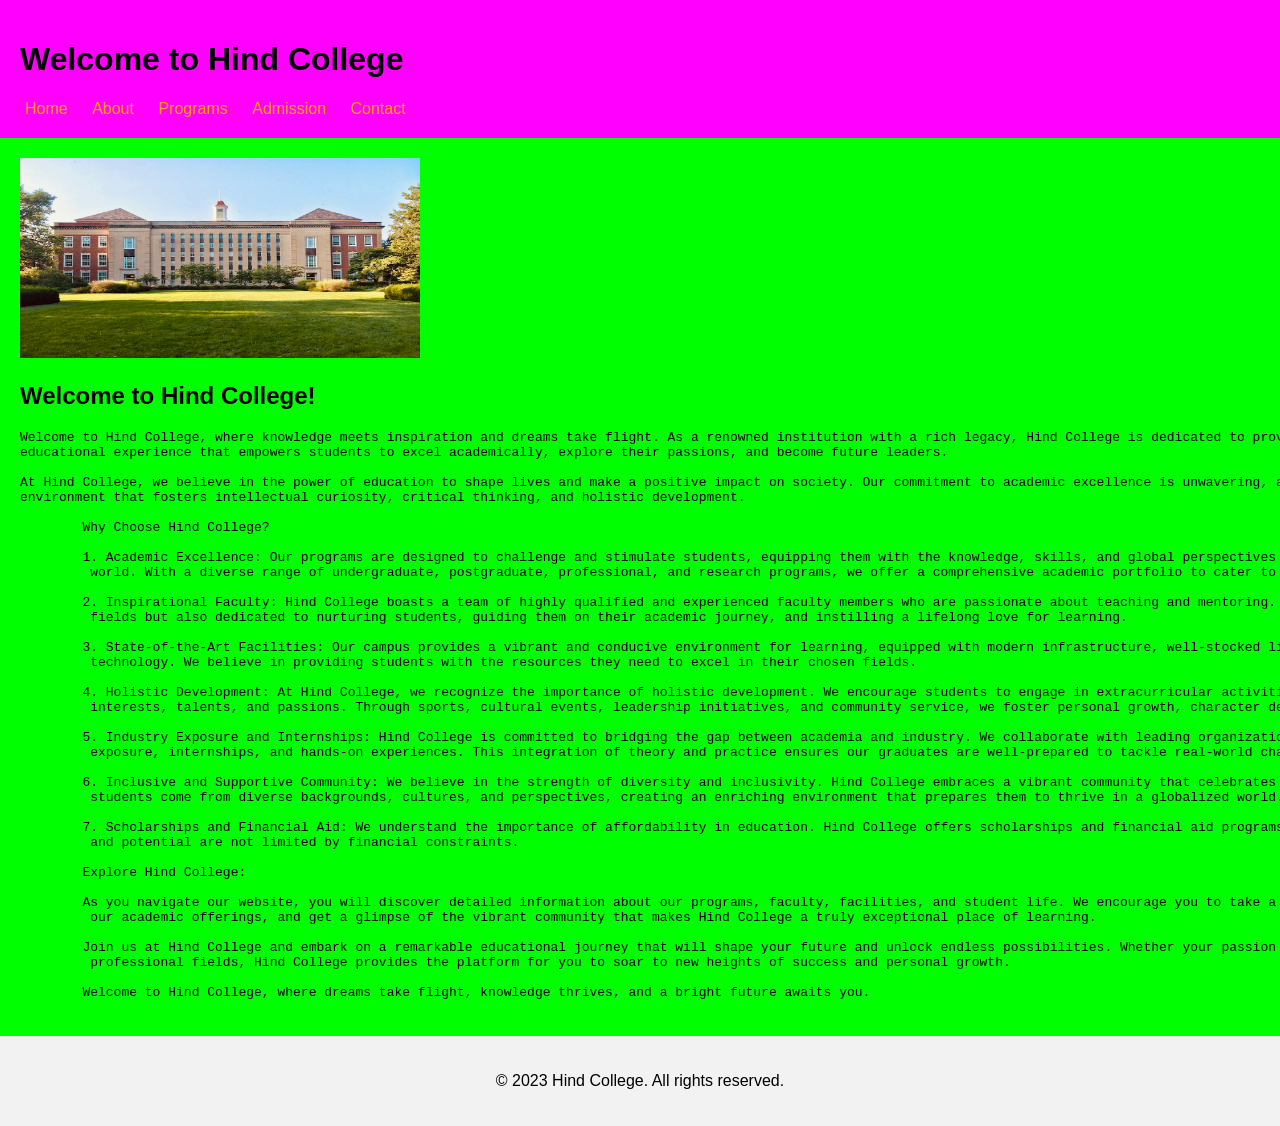
<file: Index.html>
<!DOCTYPE html>
<html>
<head>
  <title>PROJECT</title>
  <link rel="stylesheet" type="text/css" href="styles.css">
</head>
<body>
  <header style="background-color: magenta;">
    <h1>Welcome to Hind College</h1>
    <nav>
      <ul>
        <li><a href="Index.html">Home</a></li>
        <li><a href="about.html">About</a></li>
        <li><a href="programs.html">Programs</a></li>
        <li><a href="admission.html">Admission</a></li>
        <li><a href="contact.html">Contact</a></li>
      </ul>
    </nav>
  </header>
  <section style="background-color: lime;">
    <img src="image1.jpeg" class="center" alt="College photo" style="width: 400px;height:200px;" >
    <h2>Welcome to Hind College!</h2>
    <pre><p>Welcome to Hind College, where knowledge meets inspiration and dreams take flight. As a renowned institution with a rich legacy, Hind College is dedicated to providing a transformative
educational experience that empowers students to excel academically, explore their passions, and become future leaders.

At Hind College, we believe in the power of education to shape lives and make a positive impact on society. Our commitment to academic excellence is unwavering, and we strive to create an
environment that fosters intellectual curiosity, critical thinking, and holistic development.
        
        Why Choose Hind College?
        
        1. Academic Excellence: Our programs are designed to challenge and stimulate students, equipping them with the knowledge, skills, and global perspectives necessary to thrive in today's dynamic
         world. With a diverse range of undergraduate, postgraduate, professional, and research programs, we offer a comprehensive academic portfolio to cater to varied interests and career aspirations.
        
        2. Inspirational Faculty: Hind College boasts a team of highly qualified and experienced faculty members who are passionate about teaching and mentoring. They are not only experts in their respective
         fields but also dedicated to nurturing students, guiding them on their academic journey, and instilling a lifelong love for learning.
        
        3. State-of-the-Art Facilities: Our campus provides a vibrant and conducive environment for learning, equipped with modern infrastructure, well-stocked libraries, advanced laboratories, and cutting-edge
         technology. We believe in providing students with the resources they need to excel in their chosen fields.
        
        4. Holistic Development: At Hind College, we recognize the importance of holistic development. We encourage students to engage in extracurricular activities, clubs, and societies that cater to their
         interests, talents, and passions. Through sports, cultural events, leadership initiatives, and community service, we foster personal growth, character development, and a sense of social responsibility.
        
        5. Industry Exposure and Internships: Hind College is committed to bridging the gap between academia and industry. We collaborate with leading organizations, providing students with valuable industry
         exposure, internships, and hands-on experiences. This integration of theory and practice ensures our graduates are well-prepared to tackle real-world challenges and excel in their careers.
        
        6. Inclusive and Supportive Community: We believe in the strength of diversity and inclusivity. Hind College embraces a vibrant community that celebrates uniqueness and fosters mutual respect. Our
         students come from diverse backgrounds, cultures, and perspectives, creating an enriching environment that prepares them to thrive in a globalized world.
        
        7. Scholarships and Financial Aid: We understand the importance of affordability in education. Hind College offers scholarships and financial aid programs to deserving students, ensuring that talent
         and potential are not limited by financial constraints.
        
        Explore Hind College:
        
        As you navigate our website, you will discover detailed information about our programs, faculty, facilities, and student life. We encourage you to take a virtual tour of our campus, browse through
         our academic offerings, and get a glimpse of the vibrant community that makes Hind College a truly exceptional place of learning.
        
        Join us at Hind College and embark on a remarkable educational journey that will shape your future and unlock endless possibilities. Whether your passion lies in the arts, sciences, commerce, or
         professional fields, Hind College provides the platform for you to soar to new heights of success and personal growth.
        
        Welcome to Hind College, where dreams take flight, knowledge thrives, and a bright future awaits you.</pre></p>
  </section>
  <footer>
    <p>&copy; 2023 Hind College. All rights reserved.</p>
  </footer>
</body>
</html>
</file>
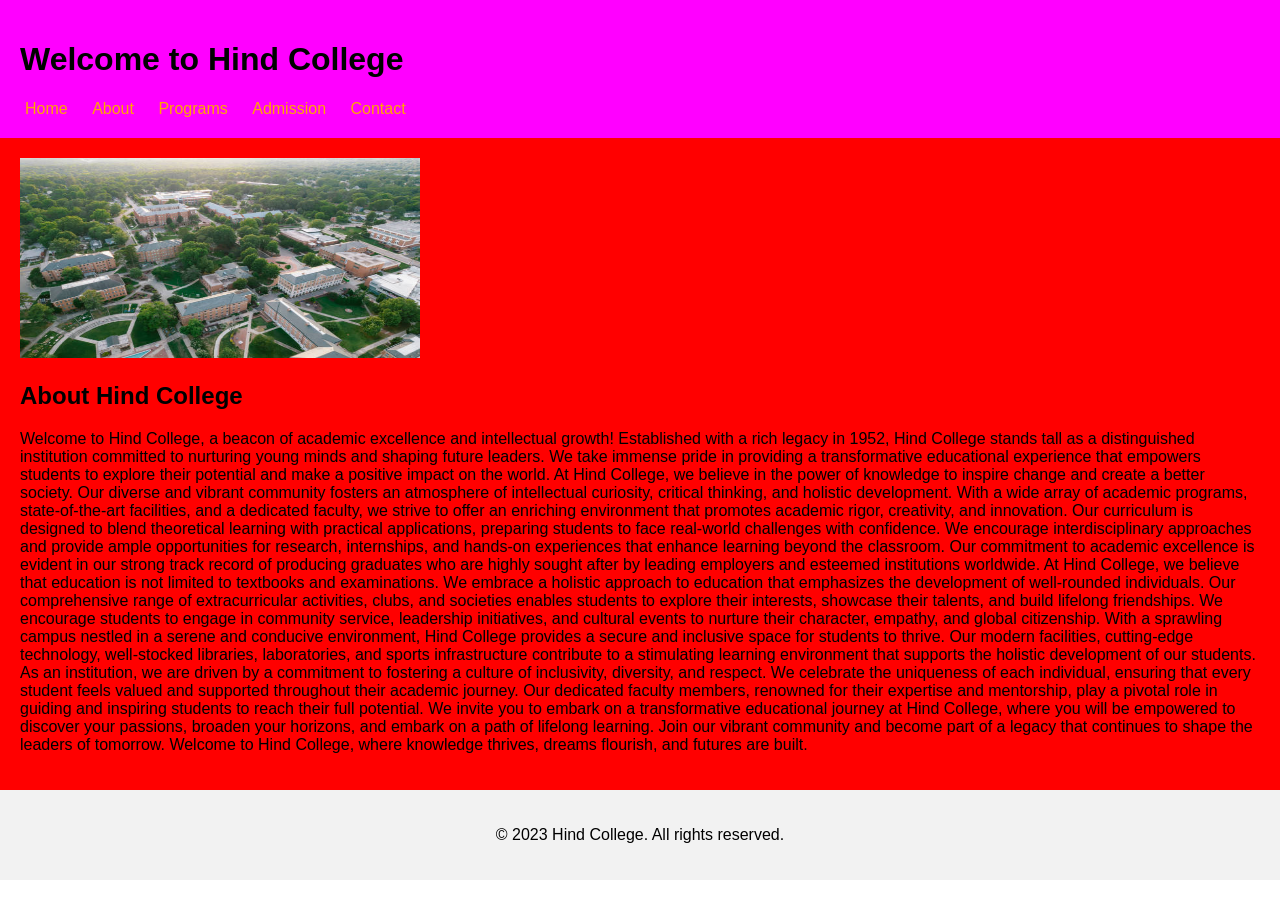
<file: about.html>
<!DOCTYPE html>
<html>
<head>
  <title>PROJECT - About</title>
  <link rel="stylesheet" type="text/css" href="styles.css">
</head>
<body>
  <header style="background-color: fuchsia">
    <h1>Welcome to Hind College</h1>
    <nav>
      <ul>
        <li><a href="Index.html">Home</a></li>
        <li><a href="about.html">About</a></li>
        <li><a href="programs.html">Programs</a></li>
        <li><a href="admission.html">Admission</a></li>
        <li><a href="contact.html">Contact</a></li>
      </ul>
    </nav>
  </header>
  <section style="background-color: red;">
    <img src="image2.jpg" class="center" alt="College photo" style="width: 400px;height:200px;" >
    <h2>About Hind College</h2>
    <p>Welcome to Hind College, a beacon of academic excellence and intellectual growth! Established with a rich legacy in 1952, Hind College stands tall as a distinguished institution committed to nurturing young minds and shaping future leaders. We take immense pride in providing a transformative educational experience that empowers students to explore their potential and make a positive impact on the world.

        At Hind College, we believe in the power of knowledge to inspire change and create a better society. Our diverse and vibrant community fosters an atmosphere of intellectual curiosity, critical thinking, and holistic development. With a wide array of academic programs, state-of-the-art facilities, and a dedicated faculty, we strive to offer an enriching environment that promotes academic rigor, creativity, and innovation.
        
        Our curriculum is designed to blend theoretical learning with practical applications, preparing students to face real-world challenges with confidence. We encourage interdisciplinary approaches and provide ample opportunities for research, internships, and hands-on experiences that enhance learning beyond the classroom. Our commitment to academic excellence is evident in our strong track record of producing graduates who are highly sought after by leading employers and esteemed institutions worldwide.
        
        At Hind College, we believe that education is not limited to textbooks and examinations. We embrace a holistic approach to education that emphasizes the development of well-rounded individuals. Our comprehensive range of extracurricular activities, clubs, and societies enables students to explore their interests, showcase their talents, and build lifelong friendships. We encourage students to engage in community service, leadership initiatives, and cultural events to nurture their character, empathy, and global citizenship.
        
        With a sprawling campus nestled in a serene and conducive environment, Hind College provides a secure and inclusive space for students to thrive. Our modern facilities, cutting-edge technology, well-stocked libraries, laboratories, and sports infrastructure contribute to a stimulating learning environment that supports the holistic development of our students.
        
        As an institution, we are driven by a commitment to fostering a culture of inclusivity, diversity, and respect. We celebrate the uniqueness of each individual, ensuring that every student feels valued and supported throughout their academic journey. Our dedicated faculty members, renowned for their expertise and mentorship, play a pivotal role in guiding and inspiring students to reach their full potential.
        
        We invite you to embark on a transformative educational journey at Hind College, where you will be empowered to discover your passions, broaden your horizons, and embark on a path of lifelong learning. Join our vibrant community and become part of a legacy that continues to shape the leaders of tomorrow.
        
        Welcome to Hind College, where knowledge thrives, dreams flourish, and futures are built.</p>
  </section>
  <footer>
    <p>&copy; 2023 Hind College. All rights reserved.</p>
  </footer>
</body>
</html>
</file>
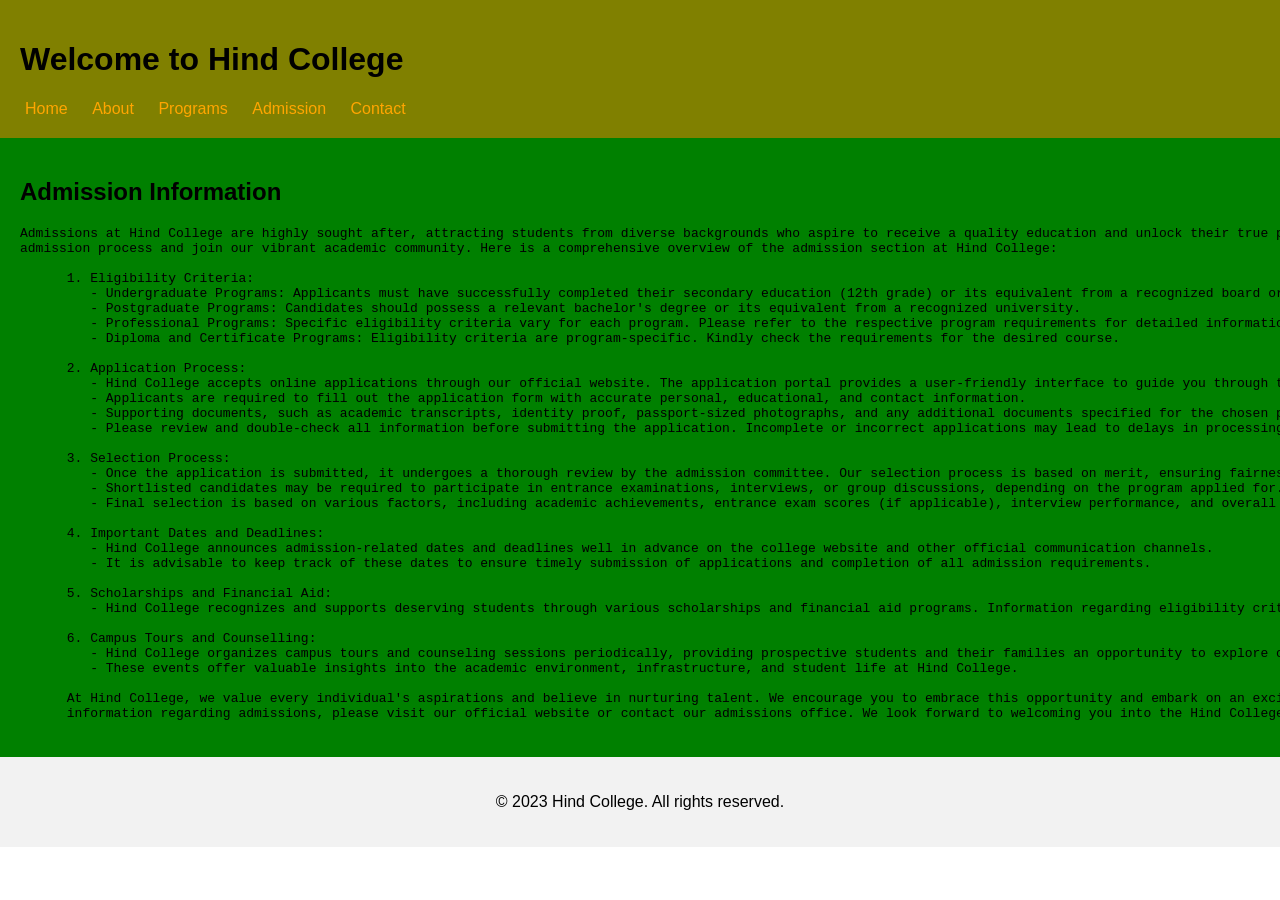
<file: admission.html>
<!DOCTYPE html>
<html>
<head>
  <title>PROJECT - Admission</title>
  <link rel="stylesheet" type="text/css" href="styles.css">
</head>
<body>
  <header style="background-color: olive;">
    <h1>Welcome to Hind College</h1>
    <nav>
      <ul>
        <li><a href="Index.html">Home</a></li>
        <li><a href="about.html">About</a></li>
        <li><a href="programs.html">Programs</a></li>
        <li><a href="admission.html">Admission</a></li>
        <li><a href="contact.html">Contact</a></li>
      </ul>
    </nav>
  </header>
  <section style="background-color: green;">
    <h2>Admission Information</h2>
    <pre><p>Admissions at Hind College are highly sought after, attracting students from diverse backgrounds who aspire to receive a quality education and unlock their true potential. We warmly welcome you to explore the
admission process and join our vibrant academic community. Here is a comprehensive overview of the admission section at Hind College:

      1. Eligibility Criteria:
         - Undergraduate Programs: Applicants must have successfully completed their secondary education (12th grade) or its equivalent from a recognized board or institution.
         - Postgraduate Programs: Candidates should possess a relevant bachelor's degree or its equivalent from a recognized university.
         - Professional Programs: Specific eligibility criteria vary for each program. Please refer to the respective program requirements for detailed information.
         - Diploma and Certificate Programs: Eligibility criteria are program-specific. Kindly check the requirements for the desired course.
      
      2. Application Process:
         - Hind College accepts online applications through our official website. The application portal provides a user-friendly interface to guide you through the process step by step.
         - Applicants are required to fill out the application form with accurate personal, educational, and contact information.
         - Supporting documents, such as academic transcripts, identity proof, passport-sized photographs, and any additional documents specified for the chosen program, need to be uploaded as per the given instructions.
         - Please review and double-check all information before submitting the application. Incomplete or incorrect applications may lead to delays in processing.
      
      3. Selection Process:
         - Once the application is submitted, it undergoes a thorough review by the admission committee. Our selection process is based on merit, ensuring fairness and transparency.
         - Shortlisted candidates may be required to participate in entrance examinations, interviews, or group discussions, depending on the program applied for. Dates and details will be communicated through official channels.
         - Final selection is based on various factors, including academic achievements, entrance exam scores (if applicable), interview performance, and overall suitability for the program.
      
      4. Important Dates and Deadlines:
         - Hind College announces admission-related dates and deadlines well in advance on the college website and other official communication channels.
         - It is advisable to keep track of these dates to ensure timely submission of applications and completion of all admission requirements.
      
      5. Scholarships and Financial Aid:
         - Hind College recognizes and supports deserving students through various scholarships and financial aid programs. Information regarding eligibility criteria, application procedures, and deadlines for scholarships is made available on our website.
      
      6. Campus Tours and Counselling:
         - Hind College organizes campus tours and counseling sessions periodically, providing prospective students and their families an opportunity to explore our facilities, interact with faculty members, and gain a deeper understanding of our programs.
         - These events offer valuable insights into the academic environment, infrastructure, and student life at Hind College.
      
      At Hind College, we value every individual's aspirations and believe in nurturing talent. We encourage you to embrace this opportunity and embark on an exciting educational journey with us. For further details and specific
      information regarding admissions, please visit our official website or contact our admissions office. We look forward to welcoming you into the Hind College family, where dreams are realized and futures are shaped.</pre></p>
  </section>
  <footer>
    <p>&copy; 2023 Hind College. All rights reserved.</p>
  </footer>
</body>
</html>
</file>
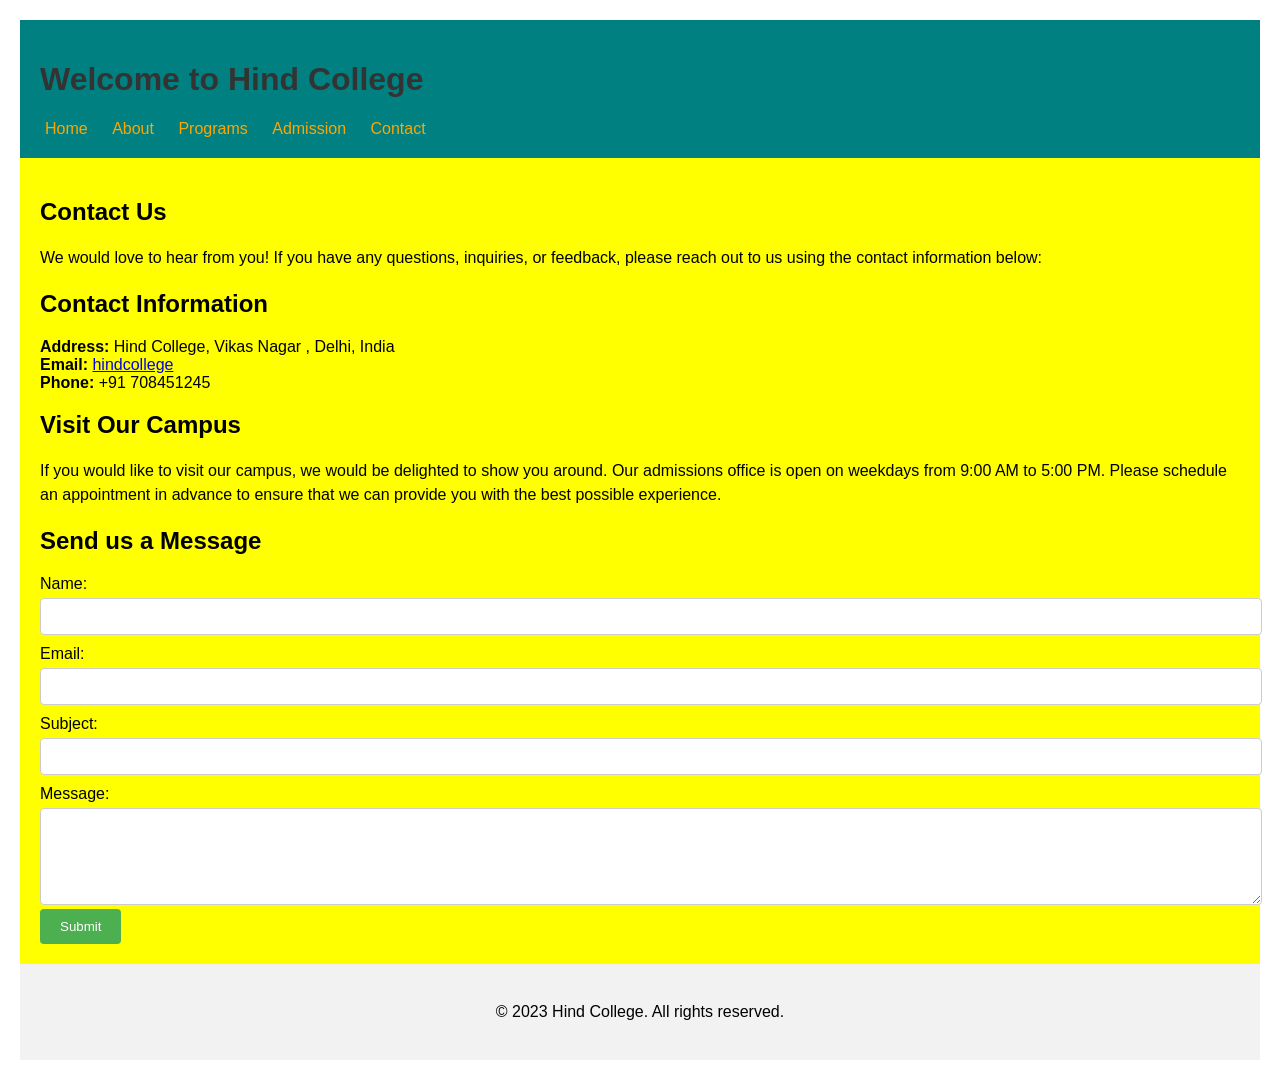
<file: contact.html>
<!DOCTYPE html>
<html>
<head>
  <title>PROJECT - Contact</title>
  <link rel="stylesheet" type="text/css" href="styles.css">
</head>
<body>
  <header style="background-color: teal;">
    <h1>Welcome to Hind College</h1>
    <nav>
      <ul>
        <li><a href="Index.html">Home</a></li>
        <li><a href="about.html">About</a></li>
        <li><a href="programs.html">Programs</a></li>
        <li><a href="admission.html">Admission</a></li>
        <li><a href="contact.html">Contact</a></li>
      </ul>
    </nav>
  </header>
  <section style="background-color: yellow;">
    <h2>Contact Us</h2>
    <style>
        body {
          font-family: Arial, sans-serif;
          margin: 20px;
        }
    
        h1 {
          color: #333;
        }
    
        p {
          line-height: 1.5;
        }
    
        ul {
          list-style-type: none;
          padding-left: 0;
        }
    
        label {
          display: block;
          margin-top: 10px;
        }
    
        input, textarea {
          width: 100%;
          padding: 10px;
          margin-top: 5px;
          border: 1px solid #ccc;
          border-radius: 4px;
        }
    
        button {
          background-color: #4CAF50;
          color: white;
          padding: 10px 20px;
          border: none;
          border-radius: 4px;
          cursor: pointer;
        }
    
        button:hover {
          background-color: #45a049;
        }
      </style>
    </head>
    <body>
      <p>We would love to hear from you! If you have any questions, inquiries, or feedback, please reach out to us using the contact information below:</p>
      
      <h2>Contact Information</h2>
      <ul>
        <li><strong>Address:</strong> Hind College, Vikas Nagar , Delhi, India</li>
        <li><strong>Email:</strong> <a href="hindcollege@gmail.com"> hindcollege</a></li>
        <li><strong>Phone:</strong> +91 708451245</li>
      </ul>
      
      <h2>Visit Our Campus</h2>
      <p>If you would like to visit our campus, we would be delighted to show you around. Our admissions office is open on weekdays from 9:00 AM to 5:00 PM. Please schedule an appointment in advance to ensure that we can provide you with the best possible experience.</p>
      
      <h2>Send us a Message</h2>
      <form action="submit_form.php" method="post">
        <label for="name">Name:</label>
        <input type="text" id="name" name="name" required>
        
        <label for="email">Email:</label>
        <input type="email" id="email" name="email" required>
        
        <label for="subject">Subject:</label>
        <input type="text" id="subject" name="subject" required>
        
        <label for="message">Message:</label>
        <textarea id="message" name="message" rows="5" required></textarea>
        
        <button type="submit">Submit</button>
      </form>
  </section>
  <footer>
    <p>&copy; 2023 Hind College. All rights reserved.</p>
  </footer>
</body>
</html>
</file>
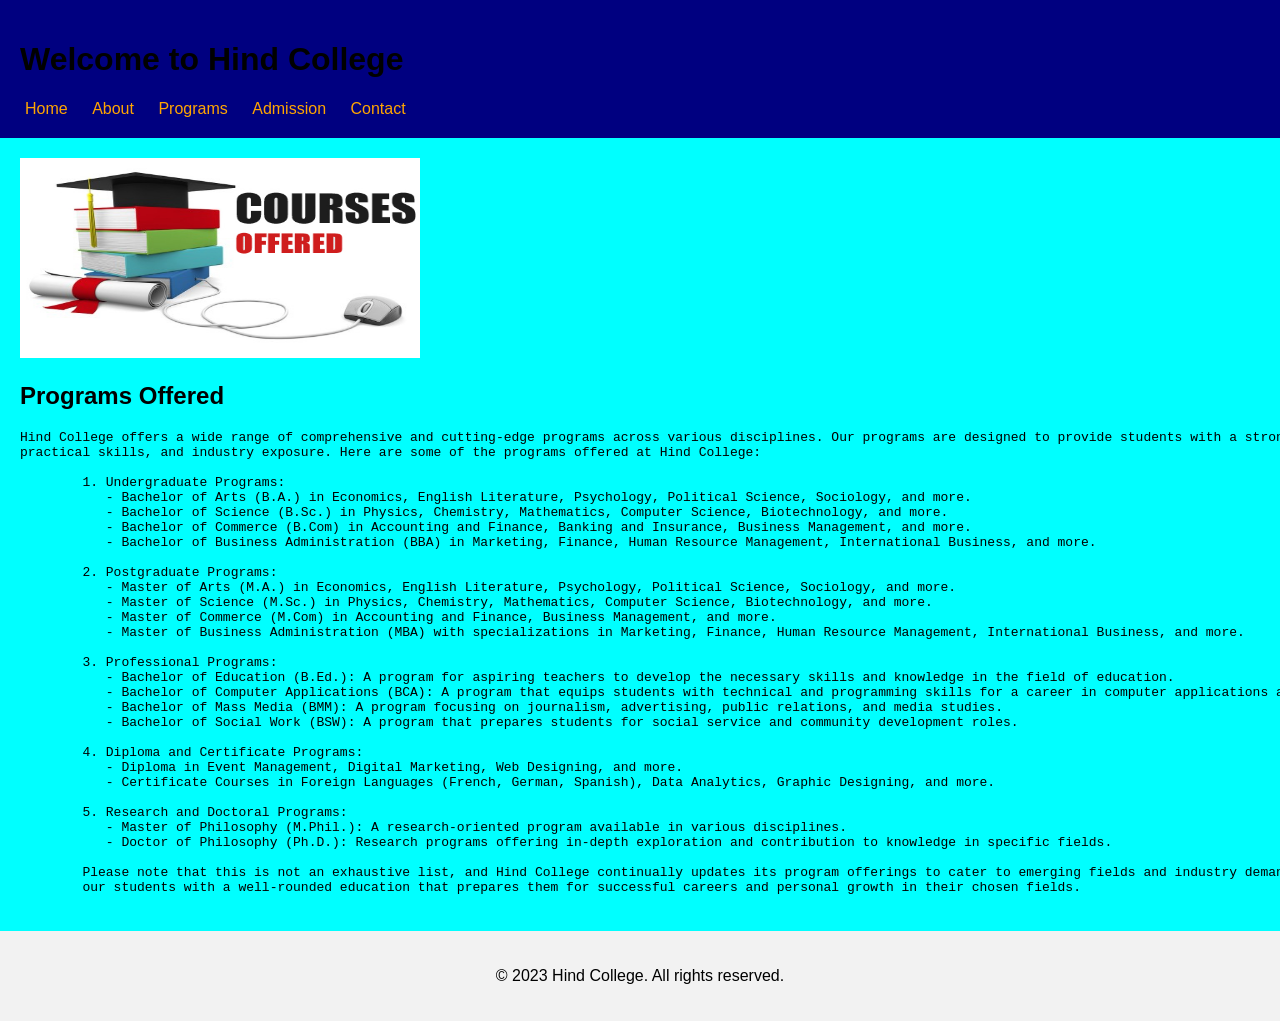
<file: programs.html>
<!DOCTYPE html>
<html>
<head>
  <title>PROJECT - Programs</title>
  <link rel="stylesheet" type="text/css" href="styles.css">
</head>
<body>
  <header style="background-color: navy;">
    <h1>Welcome to Hind College</h1>
    <nav>
      <ul>
        <li><a href="Index.html">Home</a></li>
        <li><a href="about.html">About</a></li>
        <li><a href="programs.html">Programs</a></li>
        <li><a href="admission.html">Admission</a></li>
        <li><a href="contact.html">Contact</a></li>
      </ul>
    </nav>
  </header>
  <section style="background-color: aqua;">
    <img src="image3.jpg" class="center" alt="College photo" style="width: 400px;height:200px;" >
    <h2>Programs Offered</h2>
    <pre><p>Hind College offers a wide range of comprehensive and cutting-edge programs across various disciplines. Our programs are designed to provide students with a strong academic foundation,
practical skills, and industry exposure. Here are some of the programs offered at Hind College:

        1. Undergraduate Programs:
           - Bachelor of Arts (B.A.) in Economics, English Literature, Psychology, Political Science, Sociology, and more.
           - Bachelor of Science (B.Sc.) in Physics, Chemistry, Mathematics, Computer Science, Biotechnology, and more.
           - Bachelor of Commerce (B.Com) in Accounting and Finance, Banking and Insurance, Business Management, and more.
           - Bachelor of Business Administration (BBA) in Marketing, Finance, Human Resource Management, International Business, and more.
        
        2. Postgraduate Programs:
           - Master of Arts (M.A.) in Economics, English Literature, Psychology, Political Science, Sociology, and more.
           - Master of Science (M.Sc.) in Physics, Chemistry, Mathematics, Computer Science, Biotechnology, and more.
           - Master of Commerce (M.Com) in Accounting and Finance, Business Management, and more.
           - Master of Business Administration (MBA) with specializations in Marketing, Finance, Human Resource Management, International Business, and more.
        
        3. Professional Programs:
           - Bachelor of Education (B.Ed.): A program for aspiring teachers to develop the necessary skills and knowledge in the field of education.
           - Bachelor of Computer Applications (BCA): A program that equips students with technical and programming skills for a career in computer applications and software development.
           - Bachelor of Mass Media (BMM): A program focusing on journalism, advertising, public relations, and media studies.
           - Bachelor of Social Work (BSW): A program that prepares students for social service and community development roles.
        
        4. Diploma and Certificate Programs:
           - Diploma in Event Management, Digital Marketing, Web Designing, and more.
           - Certificate Courses in Foreign Languages (French, German, Spanish), Data Analytics, Graphic Designing, and more.
        
        5. Research and Doctoral Programs:
           - Master of Philosophy (M.Phil.): A research-oriented program available in various disciplines.
           - Doctor of Philosophy (Ph.D.): Research programs offering in-depth exploration and contribution to knowledge in specific fields.
        
        Please note that this is not an exhaustive list, and Hind College continually updates its program offerings to cater to emerging fields and industry demands. We strive to provide
        our students with a well-rounded education that prepares them for successful careers and personal growth in their chosen fields.</pre></p>
  </section>
  <footer>
    <p>&copy; 2023 Hind College. All rights reserved.</p>
  </footer>
</body>
</html>
</file>
<file: styles.css>
/* Add your desired styles here */

body {
  font-family: Arial, sans-serif;
  margin: 0;
  padding: 0;
}

header {
  background-color: #f2f2f2;
  padding: 20px;
}

nav ul {
  list-style-type: none;
  margin: 0;
  padding: 0;
}

nav ul li {
  display: inline;
  margin-right: 10px;
}

nav ul li a {
  text-decoration: none;
  color: orange;
  padding: 5px;
}

section {
  padding: 20px;
}

footer {
  background-color: #f2f2f2;
  padding: 20px;
  text-align: center;
}
</file>
